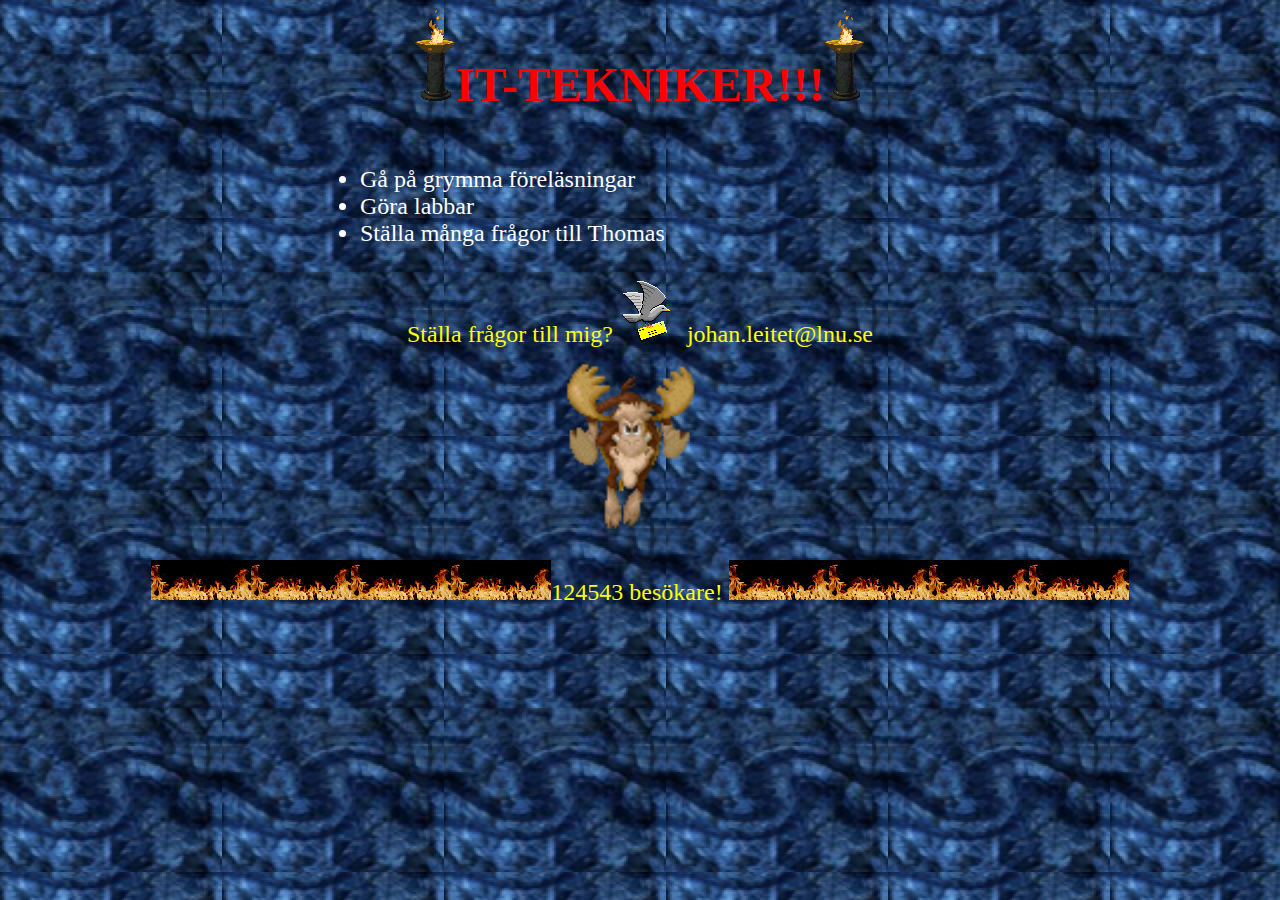
<file: 90th.html>
<!DOCTYPE html>


<html>

  <head>
   
     <meta charset="utf-8" />
     <title>Introduktion till informationsteknik, Webben idag och i framtiden</title>
  
  	<style>
  	body {
		background: url(images/background.png);
		font-size: 1.5em;
		text-align: center;
  	}

  	ul{
  		margin:0 auto;
  		width:600px;
  		text-align: left;
  	}

  	h1{margin:0 auto; width:600px;}
  	li {color:#FFF;}

  	p {text-align:center; color:yellow;margin:0 20%;}

	</style>
  </head>
  


  <body>
  <h1 style="color:red"><img src="images/candles.gif">IT-TEKNIKER!!!<img src="images/candles.gif"></h1>
  <br ><br>
  <ul>
  	<li>Gå på grymma föreläsningar</li>
  	<li>Göra labbar</li>
  	<li>Ställa många frågor till Thomas</li>

  </ul>
  <br>
  <p>Ställa frågor till mig?  <img src="images/bird.gif"> johan.leitet@lnu.se</p>

  <img src="images/moose.gif" width="150"><br>
  <img src="images/fire.gif"><img src="images/fire.gif"><img src="images/fire.gif"><img src="images/fire.gif"><span style="color:yellow;">124543 besökare!</span> <img src="images/fire.gif"><img src="images/fire.gif"><img src="images/fire.gif"><img src="images/fire.gif">
  </body>
</html>
</file>
